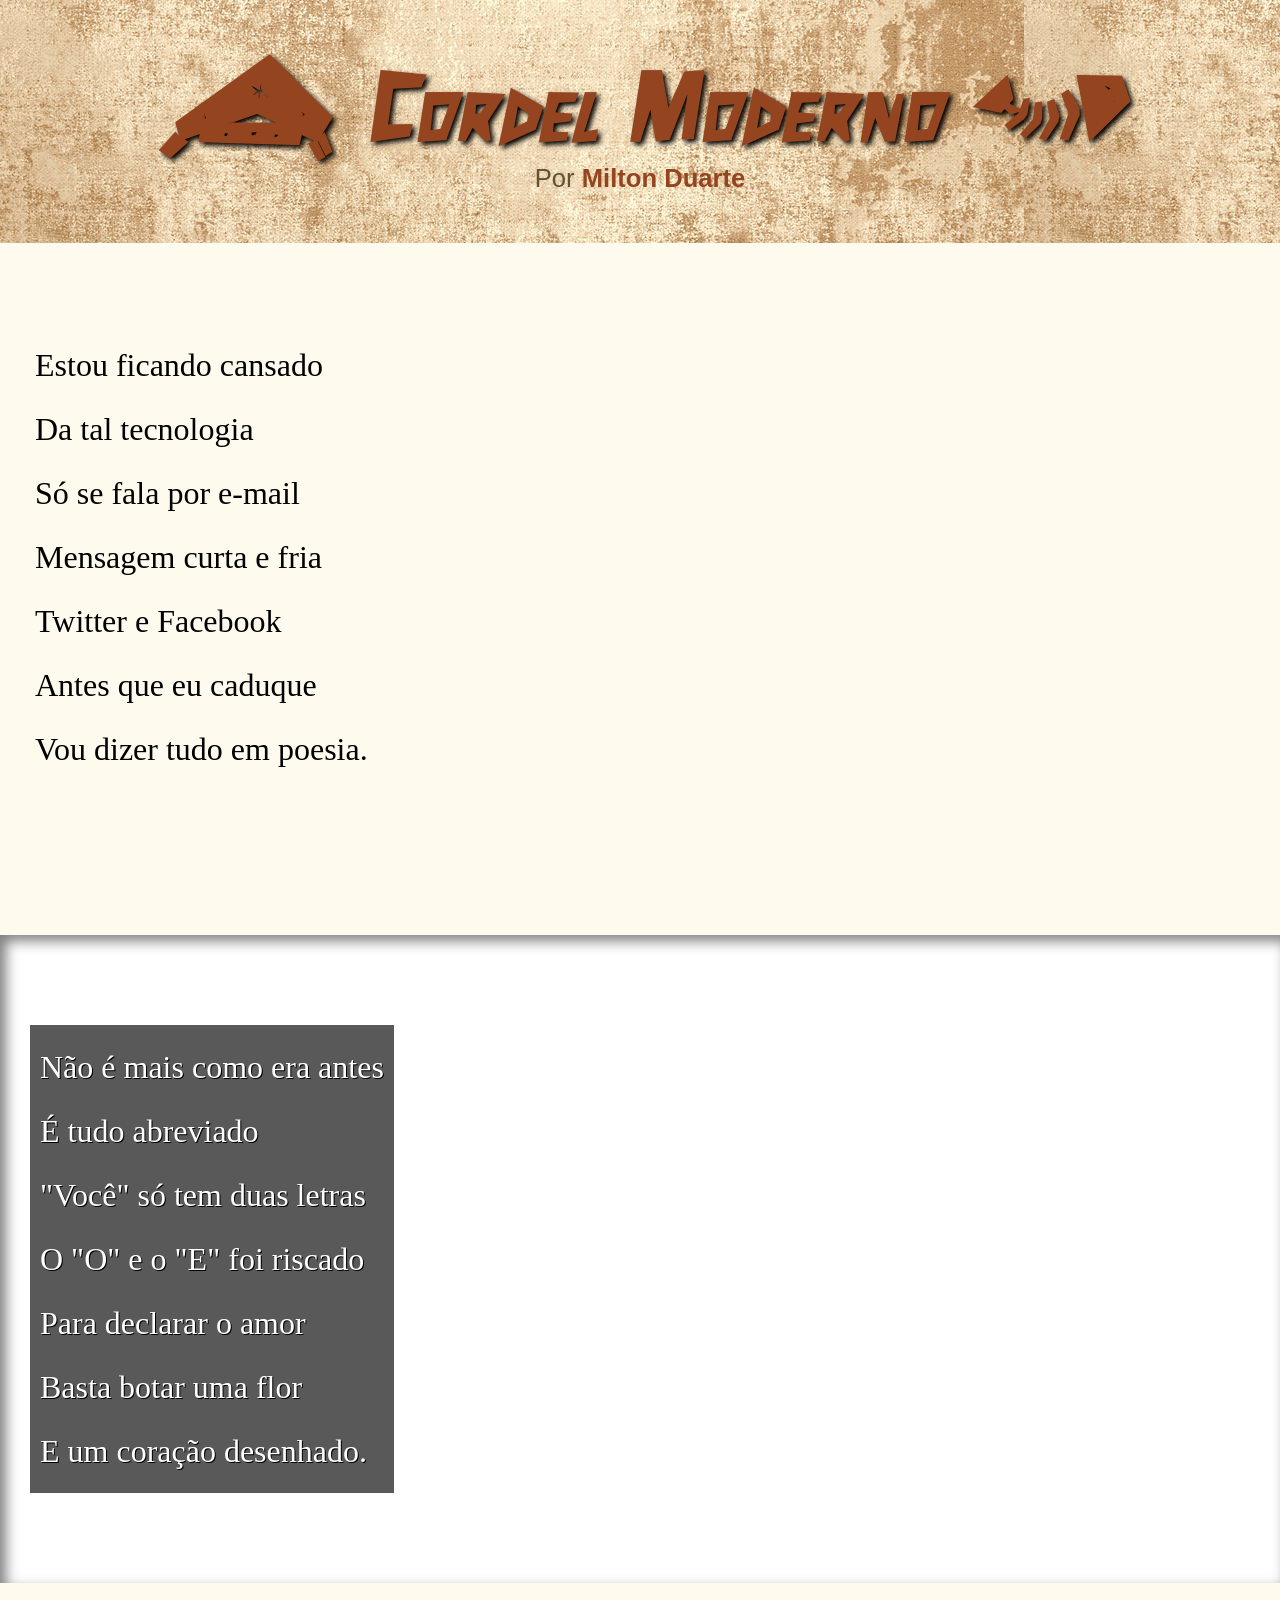
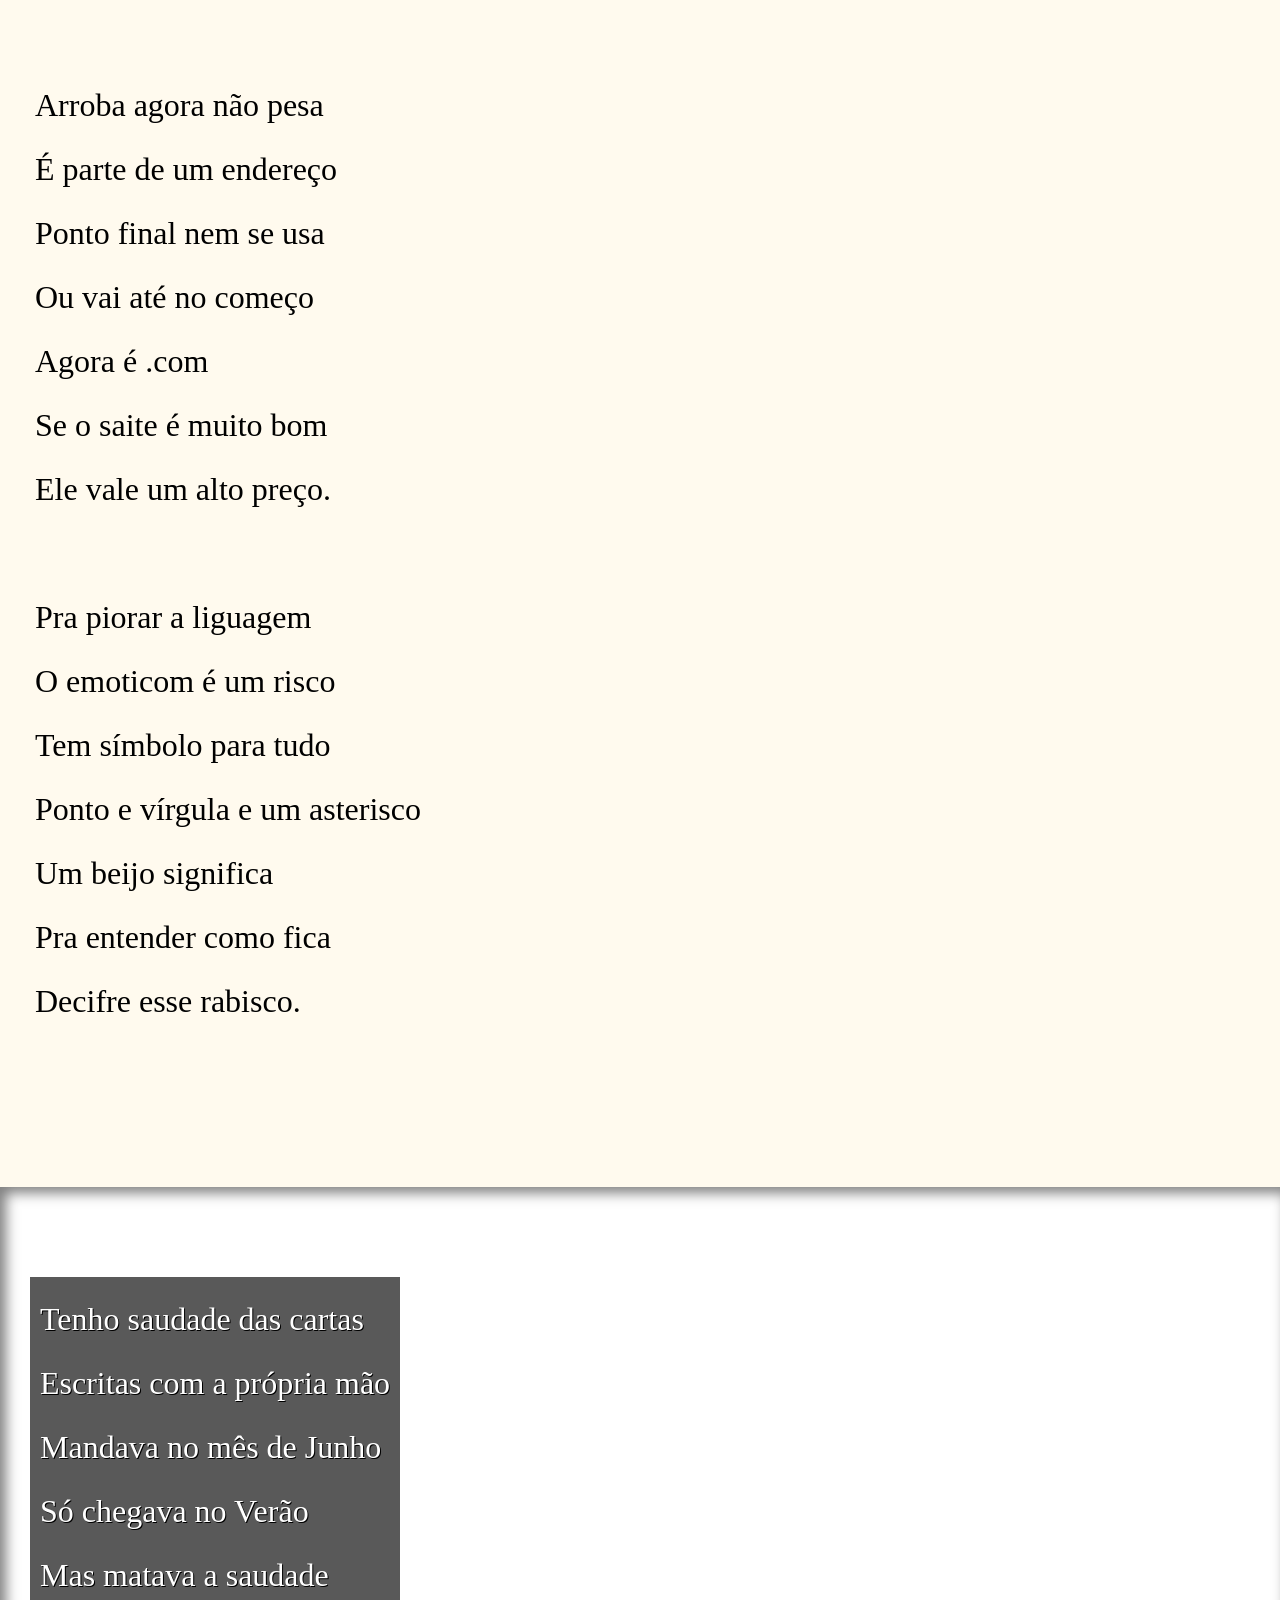
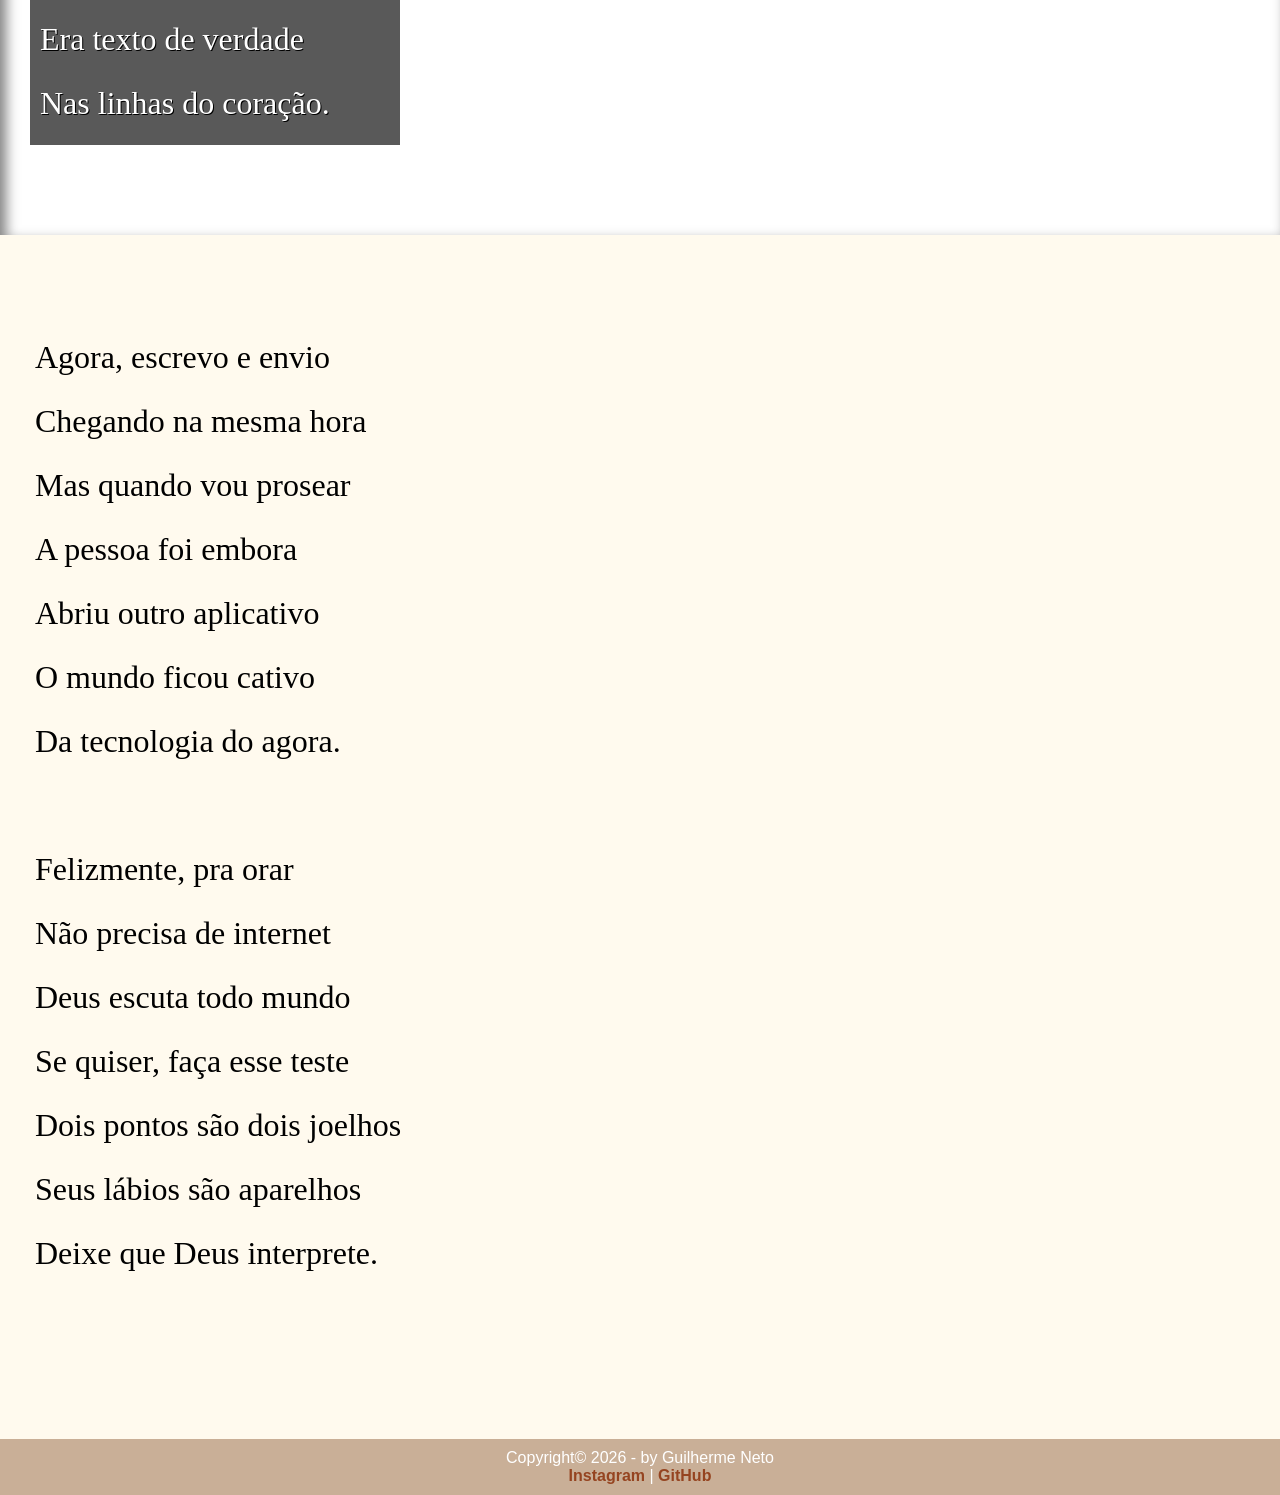
<file: index.html>
<!DOCTYPE html>
<html lang="pt-br">
<head>
    <meta charset="UTF-8">
    <meta name="viewport" content="width=device-width, initial-scale=1.0">
    <link rel="stylesheet" href="_css/estilo.css">
    <link rel="shortcut icon" href="_imagens/cactus.ico" type="image/x-icon">
    <title>Cordel Moderno</title>
</head>
<body>
    
    <header>
        <h1>& Cordel Moderno ></h1>
        
        <p>Por <a href="https://www.recantodasletras.com.br/poesias/3186743" target="_blank" rel="external">Milton Duarte</a></p>
    </header>

    <section class="normal">
        <p>
            Estou ficando cansado <br>
            Da tal tecnologia <br>
            Só se fala por e-mail <br>
            Mensagem curta e fria <br>
            Twitter e Facebook <br>
            Antes que eu caduque <br>
            Vou dizer tudo em poesia.
        </p>
    </section>

    <section class="imagem" id="img01">
        <p>
            Não é mais como era antes <br>
            É tudo abreviado <br>
            "Você" só tem duas letras <br>
            O "O" e o "E" foi riscado <br>
            Para declarar o amor <br>
            Basta botar uma flor <br>
            E um coração desenhado.
        </p>
    </section>

    <section class="normal">
        <p>
            Arroba agora não pesa <br>
            É parte de um endereço <br>
            Ponto final nem se usa <br>
            Ou vai até no começo <br>
            Agora é .com <br>
            Se o saite é muito bom <br>
            Ele vale um alto preço.
        </p>

        <p>
            Pra piorar a liguagem <br>
            O emoticom é um risco <br>
            Tem símbolo para tudo <br>
            Ponto e vírgula e um asterisco <br>
            Um beijo significa <br>
            Pra entender como fica <br>
            Decifre esse rabisco.
        </p>
    </section>

    <section class="imagem" id="img02">
        <p>
            Tenho saudade das cartas <br>
            Escritas com a própria mão <br>
            Mandava no mês de Junho <br>
            Só chegava no Verão <br>
            Mas matava a saudade <br>
            Era texto de verdade <br>
            Nas linhas do coração.
        </p>
    </section>

    <section class="normal">
        <p>
            Agora, escrevo e envio <br>
            Chegando na mesma hora <br>
            Mas quando vou prosear <br>
            A pessoa foi embora <br>
            Abriu outro aplicativo <br>
            O mundo ficou cativo <br>
            Da tecnologia do agora.
        </p>
        <p>
            Felizmente, pra orar <br>
            Não precisa de internet <br>
            Deus escuta todo mundo <br>
            Se quiser, faça esse teste <br>
            Dois pontos são dois joelhos <br>
            Seus lábios são aparelhos <br>
            Deixe que Deus interprete.
        </p>
    </section>

    <footer id="rodape">
        <p>Copyright&copy; 2026 - by Guilherme Neto <br> <a href="https://www.instagram.com" target="_blank">Instagram</a> | <a href="https://github.com/guilhermeNetogit" target="_blank">GitHub</a></p>
    </footer>

</body>
</html>
</file>
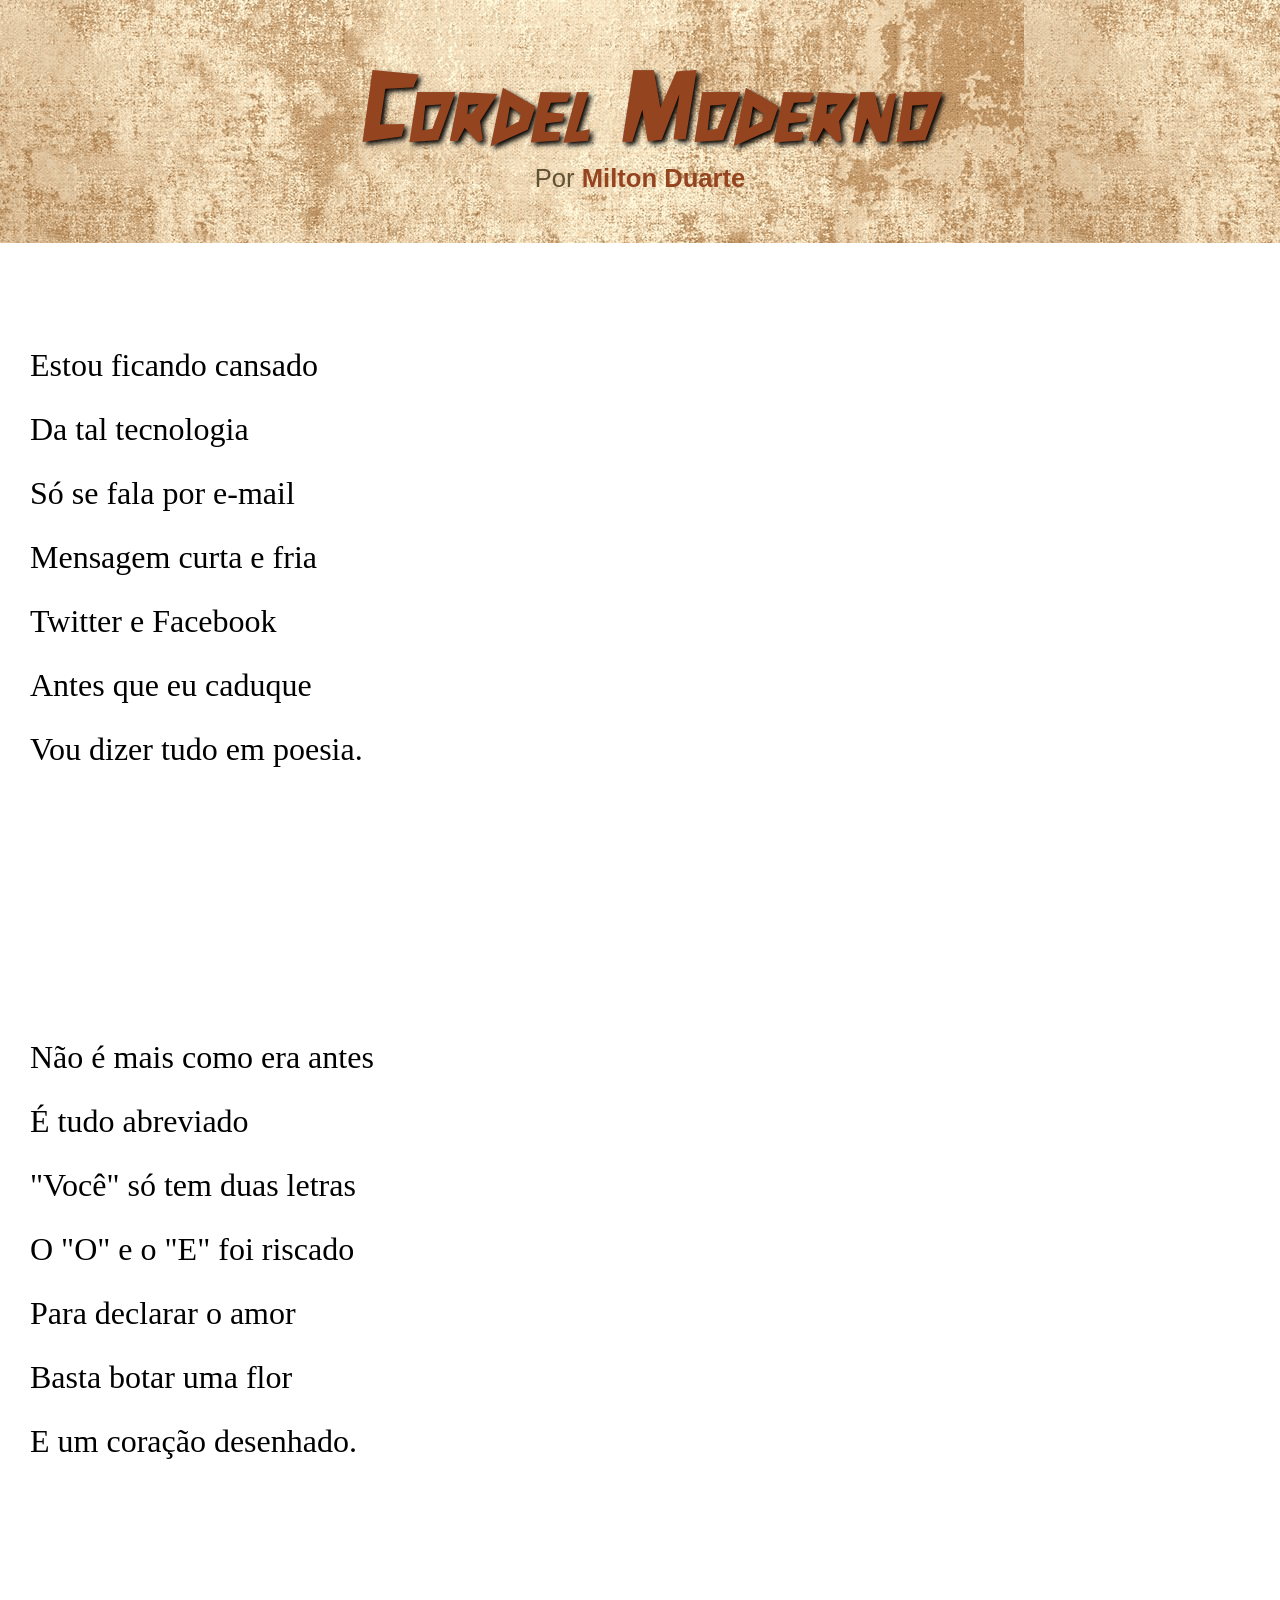
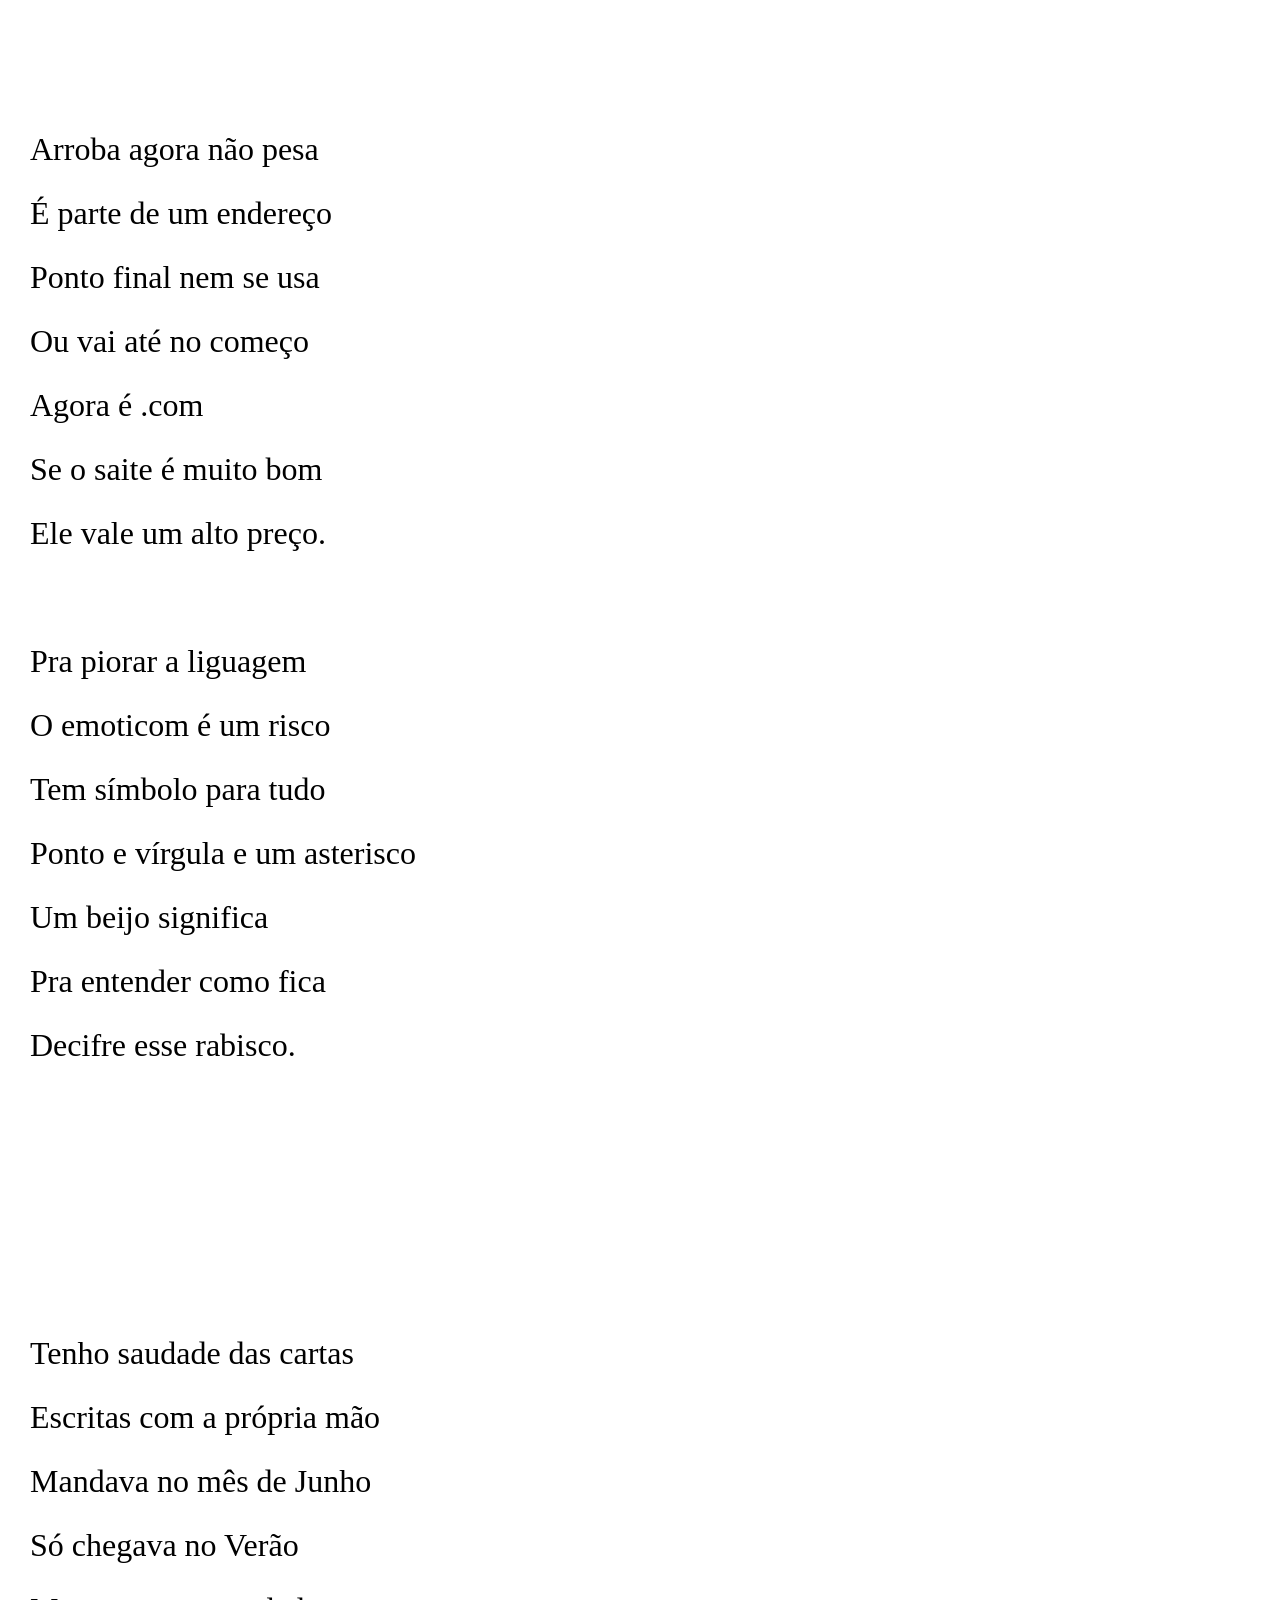
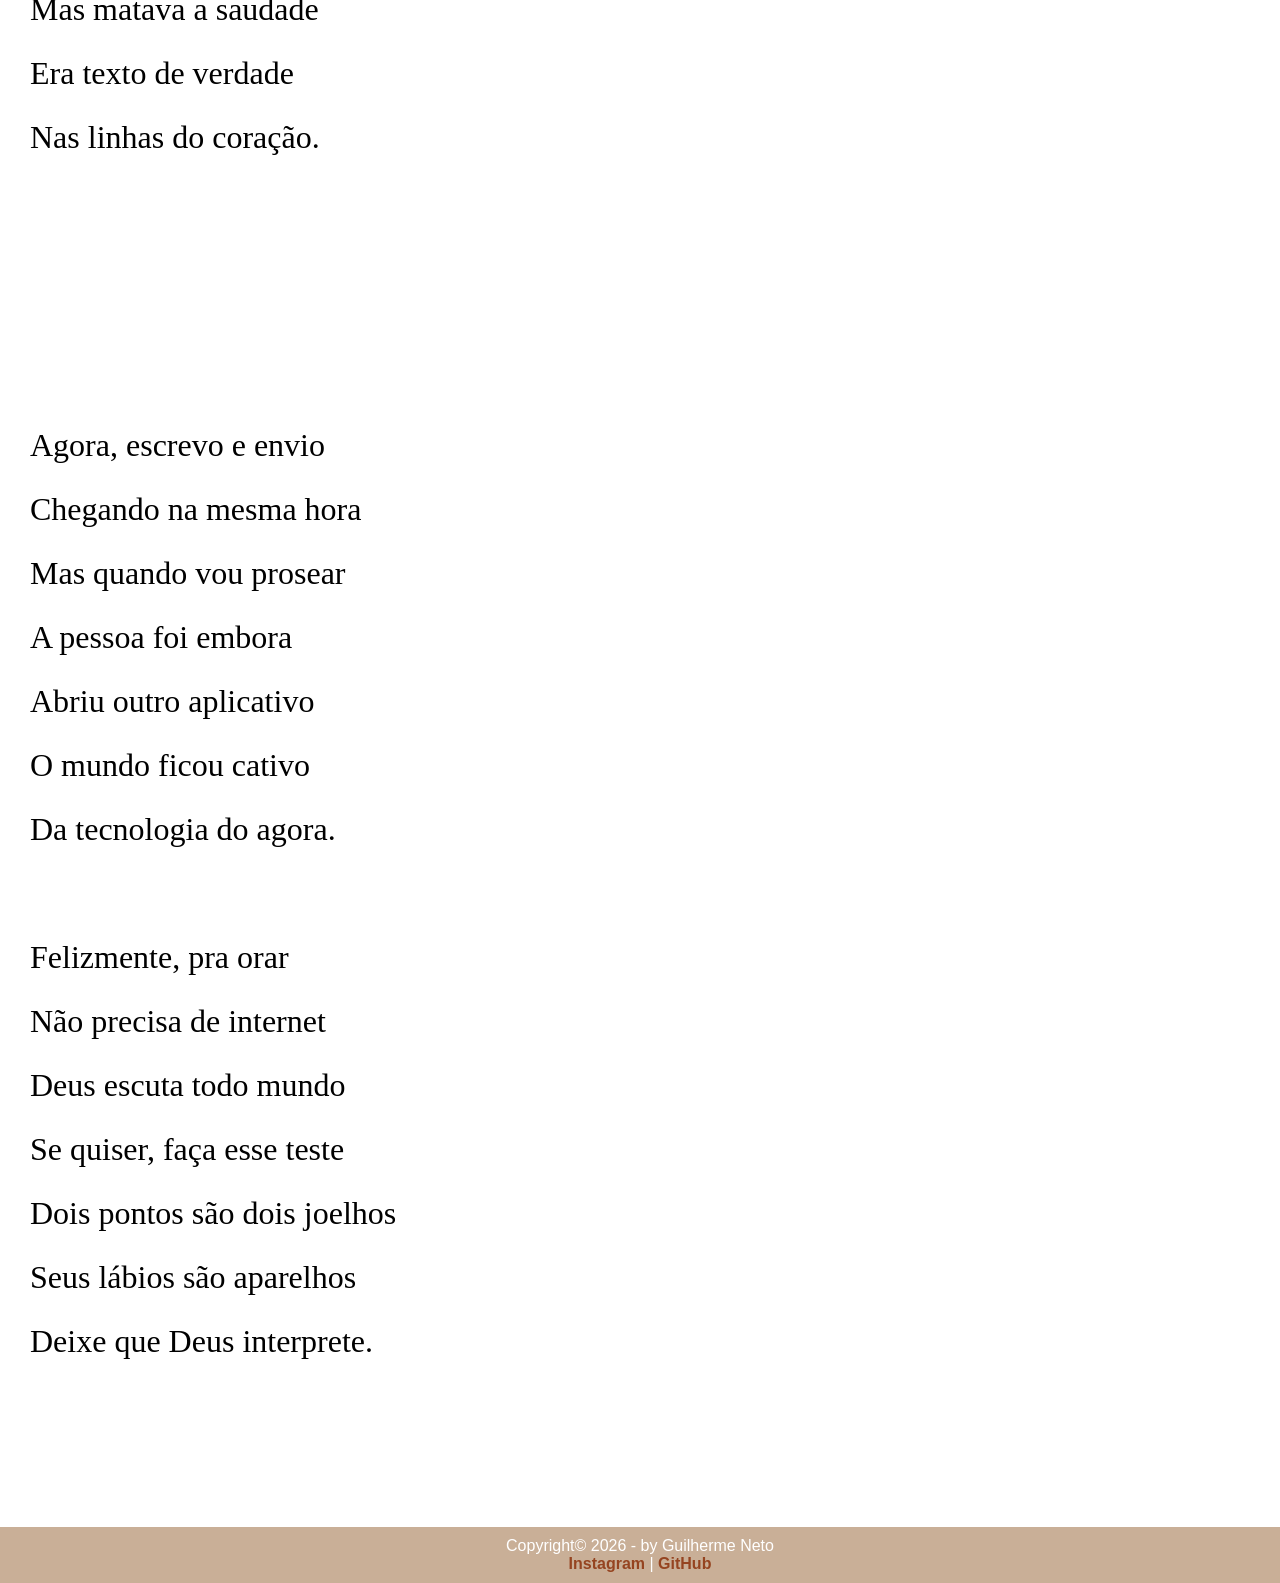
<file: cordel-moderno.html>
<!DOCTYPE html>
<html lang="pt-br">
<head>
    <meta charset="UTF-8">
    <meta name="viewport" content="width=device-width, initial-scale=1.0">
    <link rel="stylesheet" href="_css/estilo.css">
    <link rel="shortcut icon" href="_imagens/cactus.ico" type="image/x-icon">
    <title>Cordel Moderno</title>
</head>
<body>
    
    <header>
        <h1>Cordel Moderno</h1>
        
        <p>Por <a href="https://www.recantodasletras.com.br/poesias/3186743" target="_blank" rel="external">Milton Duarte</a></p>
    </header>

    <section>
        <p>
            Estou ficando cansado <br>
            Da tal tecnologia <br>
            Só se fala por e-mail <br>
            Mensagem curta e fria <br>
            Twitter e Facebook <br>
            Antes que eu caduque <br>
            Vou dizer tudo em poesia.
        </p>
    </section>

    <section>
        <p>
            Não é mais como era antes <br>
            É tudo abreviado <br>
            "Você" só tem duas letras <br>
            O "O" e o "E" foi riscado <br>
            Para declarar o amor <br>
            Basta botar uma flor <br>
            E um coração desenhado.
        </p>
    </section>

    <section>
        <p>
            Arroba agora não pesa <br>
            É parte de um endereço <br>
            Ponto final nem se usa <br>
            Ou vai até no começo <br>
            Agora é .com <br>
            Se o saite é muito bom <br>
            Ele vale um alto preço.
        </p>
        <p>
            Pra piorar a liguagem <br>
            O emoticom é um risco <br>
            Tem símbolo para tudo <br>
            Ponto e vírgula e um asterisco <br>
            Um beijo significa <br>
            Pra entender como fica <br>
            Decifre esse rabisco.
        </p>
    </section>

    <section>
        <p>
            Tenho saudade das cartas <br>
            Escritas com a própria mão <br>
            Mandava no mês de Junho <br>
            Só chegava no Verão <br>
            Mas matava a saudade <br>
            Era texto de verdade <br>
            Nas linhas do coração.
        </p>
    </section>

    <section>
        <p>
            Agora, escrevo e envio <br>
            Chegando na mesma hora <br>
            Mas quando vou prosear <br>
            A pessoa foi embora <br>
            Abriu outro aplicativo <br>
            O mundo ficou cativo <br>
            Da tecnologia do agora.
        </p>
        <p>
            Felizmente, pra orar <br>
            Não precisa de internet <br>
            Deus escuta todo mundo <br>
            Se quiser, faça esse teste <br>
            Dois pontos são dois joelhos <br>
            Seus lábios são aparelhos <br>
            Deixe que Deus interprete.
        </p>
    </section>

    <footer id="rodape">
        <p>Copyright&copy; 2026 - by Guilherme Neto <br> <a href="https://www.instagram.com" target="_blank">Instagram</a> | <a href="https://github.com/guilhermeNetogit" target="_blank">GitHub</a></p>
    </footer>

</body>
</html>
</file>
<file: _css/estilo.css>
@charset "UTF-8";

@font-face {
    font-family: 'Xilosa';
    src: url('../_fontes/xilosa.ttf') format('truetype');
    font-weight: normal;
    font-style: normal;
}

@import url('https://fonts.googleapis.com/css2?family=Sriracha&display=swap');

:root {
    --fonte1: Verdana, Geneva, Tahoma, sans-serif;
    --fonte2: 'Xilosa', cursive;
    --fonte3: 'Sriracha', cursive;
}

* {
    margin: 0px;
    padding: 0px;
    font-size: 1em;
}

html, body {
    min-height: 100vh;
    font-family: var(--fonte1);
}

header {
    background-image: url(../_imagens/linho.png);
    text-align: center;
    color: #605234;
}

header > h1 {
    font: italic bolder 1em var(--fonte2);
    font-variant: small-caps;
    font-size: 8vw;
    color: #954420;
    text-shadow: 3px 3px 5px black;
    padding-top: 50px;
}

header > p {
    padding-top: 10px;
    padding-bottom: 50px;
    font-size: 2vw;
}

header a, footer a {
    color: #954420;
    font-weight: bolder;
    text-decoration: none;
}

header a:hover, footer a:hover {
    text-decoration: underline;
}

section {
    padding-top: 10vh;
    padding-bottom: 10vh;
    line-height: 2em;
    padding-left: 30px;
    font-family: var(--fonte3);
    font-size: 2.5vw;
}

section > p {
    padding-bottom: 2em;
}

section.normal {
    background-color: #fffaee;
    padding-left: 35px;
}

section.imagem {
    background-color: #3e2a22e2;
    color: white;
    box-shadow: inset 6px 6px 13px 0px rgba(0, 0, 0, 0.5);
    background-size: cover;
    background-attachment: fixed;
}

section.imagem > p {
    display: inline-block;
    padding: 10px;
    background-color: rgba(0, 0, 0, 0.65);
    text-shadow: 1px 1px 0px black;
}

section#img01 {
    background-image: url(../_imagens/background01.jpg);
    background-position: center center;
    background-size: contain; 

}

section#img02 {
    background-image: url(../_imagens/background02.jpg);
}

footer {
    background-color: #bb9b7cca;
    color: white;
    text-align: center;
    padding: 10px;
}
</file>
